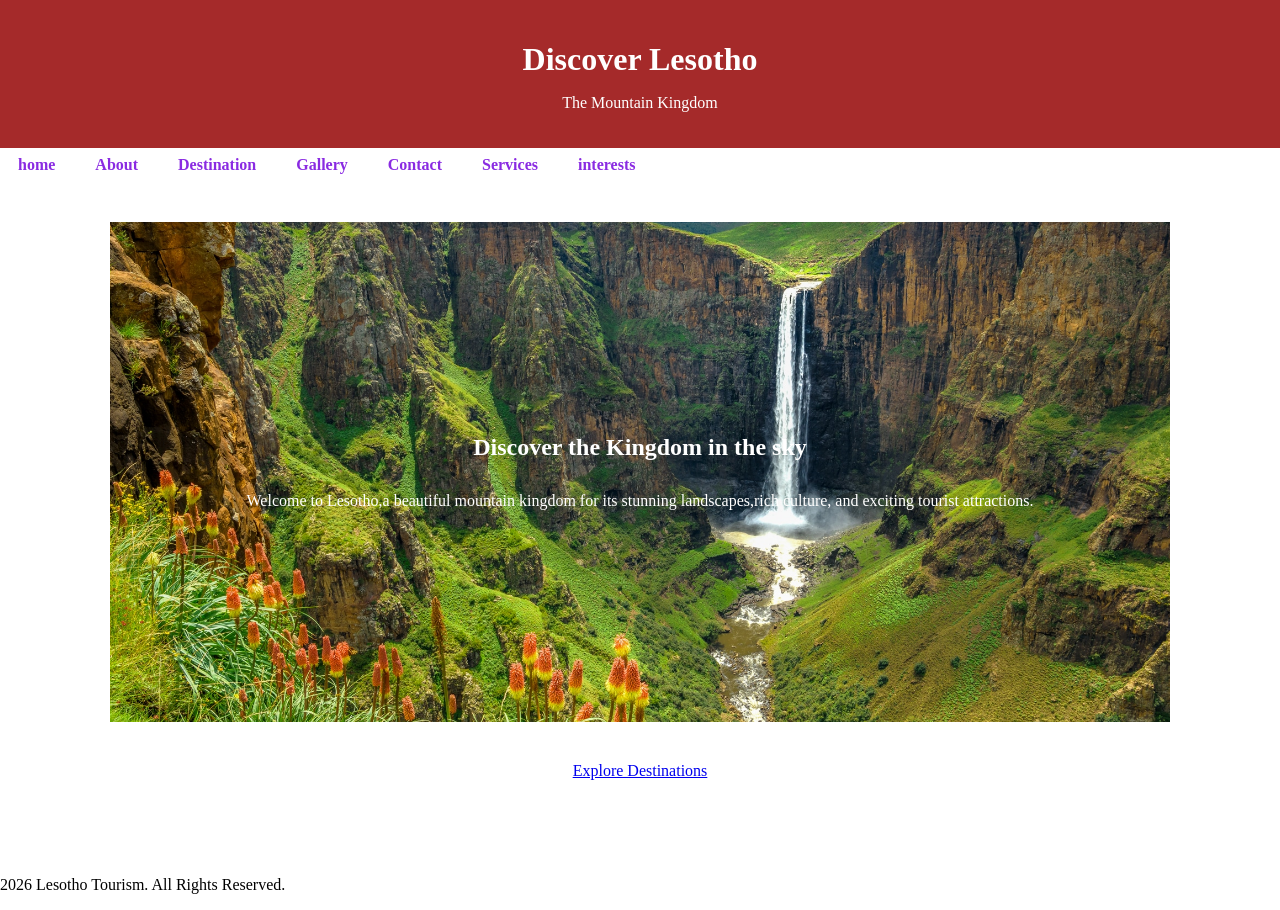
<file: index.html>
<!DOCTYPE html>
<html>
    <head>
        <title>Lesotho tourism</title>
        <link rel="stylesheet" href="css/lesotho.css">
    </head>
    <body>
        <header>
            <h1>Discover Lesotho</h1>
            <p>The Mountain Kingdom</p>
        </header>
        <nav>
            <a href="home.html">home</a>
            <a href="About.html">About</a>
            <a href="Destination.html">Destination</a>
            <a href="Gallery.html">Gallery</a>
            <a href="Contact.html">Contact</a>
            <a href="Services.html">Services</a>
            <a href="other interest.html">interests</a>

        </nav>
        <main>
            <section>
                <section class="hero">
                <h2>Discover the Kingdom in the sky</h2>
                <p>
                    Welcome to Lesotho,a beautiful mountain kingdom
                    for its stunning landscapes,rich culture, and exciting tourist attractions.
                </p>
                </section>
                  <a href="Destination.html">Explore Destinations</a>
          
            </section>
        </main>
        <footer>
            <p>2026 Lesotho Tourism. All Rights Reserved.</p>
        </footer>
    </body>
</html>
</file>
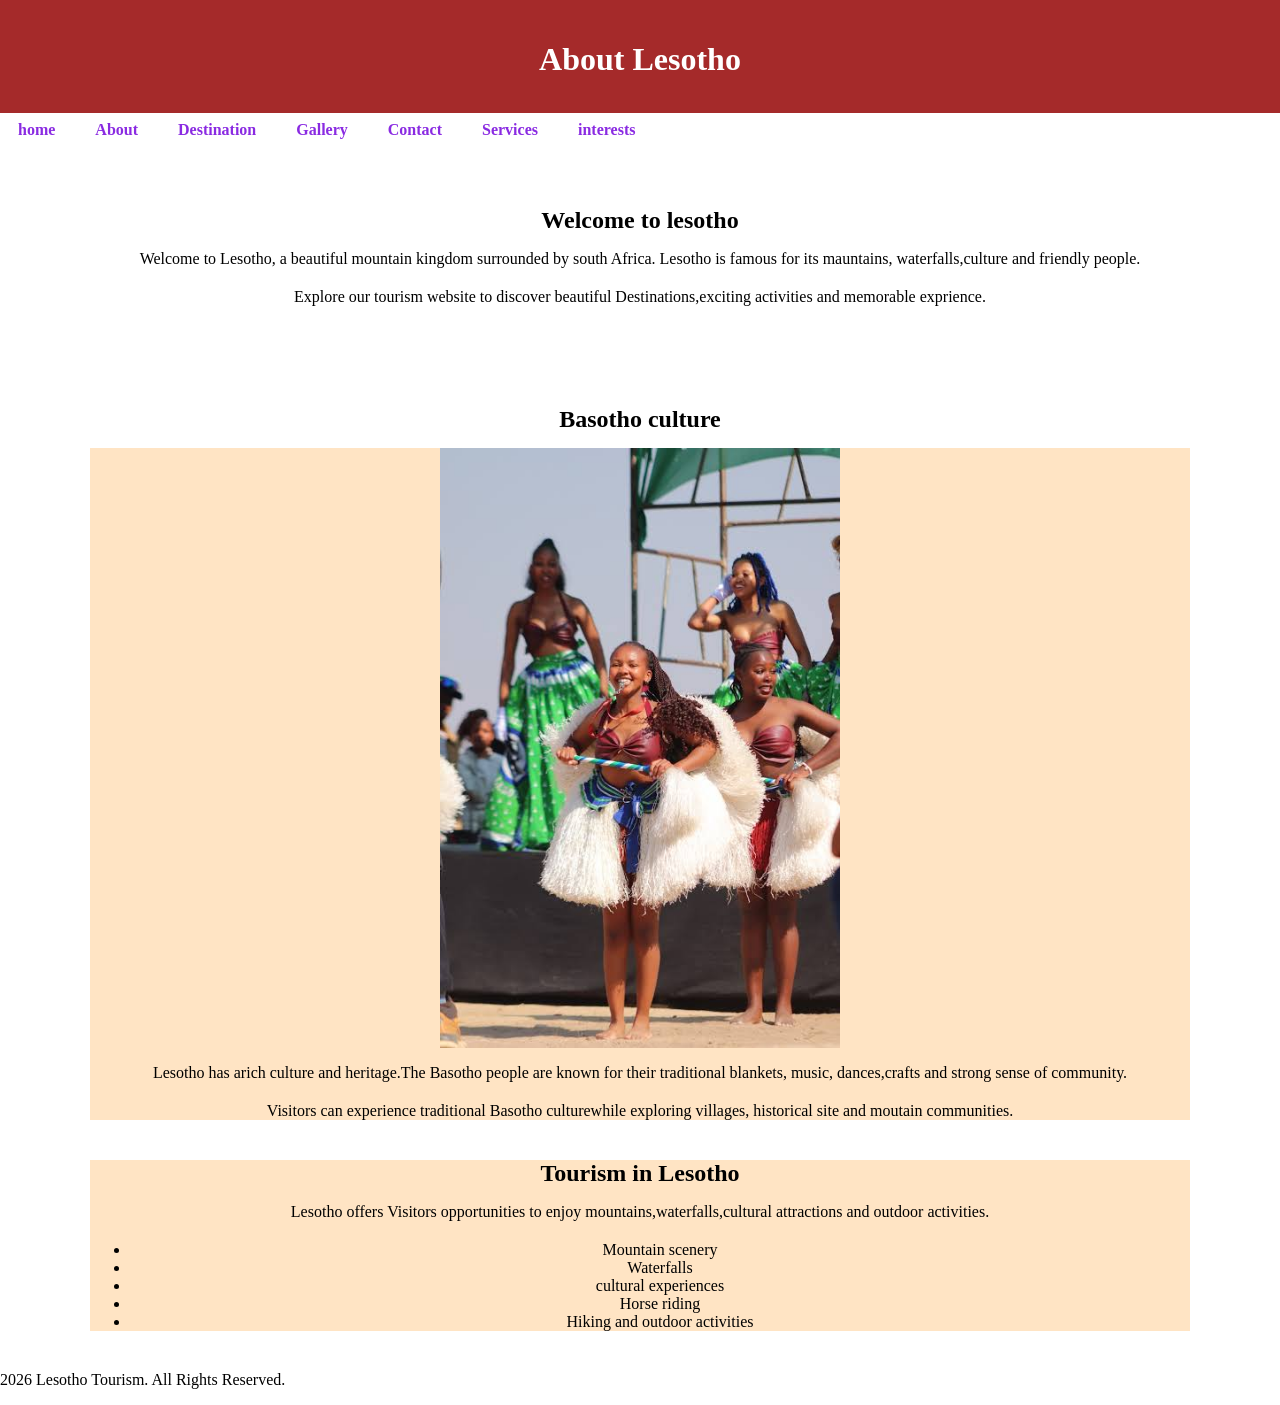
<file: About.html>
<html>
    <head>
        <title>Lesotho tourism</title>
        <link rel="stylesheet" href="css/lesotho.css">
    </head>
    <body>
        <header>
            <h1>About Lesotho</h1>
            
        </header>
        <nav>
            <a href="home.html">home</a>
            <a href="About.html">About</a>
            <a href="Destination.html">Destination</a>
            <a href="Gallery.html">Gallery</a>
            <a href="Contact.html">Contact</a>
            <a href="Services.html">Services</a>
            <a href="other interest.html">interests</a>

        </nav>
        <main>
            <section>
                <h2>Welcome to lesotho</h2>
                <p>Welcome to Lesotho, a 
                    beautiful mountain kingdom
                surrounded by south Africa.
            Lesotho is famous for its mauntains, 
            waterfalls,culture and friendly people.
        </p>
        <p>Explore our tourism website
            to discover beautiful 
            Destinations,exciting
            activities and memorable exprience.
        </p>
        </section>
        
        </main>
        <section>
            <h2>Basotho culture</h2>
            <div class="container">
            <img src="basotho.jpg" alt="culture" width="400" height="400">
            <p>Lesotho has arich culture and heritage.The Basotho
                people are known for their traditional blankets,
                music, dances,crafts and strong sense of community.
            </p>
            <p>Visitors can experience traditional Basotho culturewhile exploring
                 villages, historical site and moutain communities.
                </p>
            </div>
        </section>
        <section>
            <div class="container">
            <h2>Tourism in Lesotho</h2>
            <p>Lesotho offers Visitors opportunities to enjoy
                mountains,waterfalls,cultural attractions and
                outdoor activities. </p>
                <ul>
                    <li>Mountain scenery</li>
                    <li>Waterfalls</li>
                    <li>cultural experiences </li>
                    <li>Horse riding</li>
                    <li>Hiking and outdoor activities</li>
                </ul>
                </div>
        </section>
        <footer>
            <p>2026 Lesotho Tourism. All Rights Reserved.</p>
        </footer>
    </body>
</html>
</file>
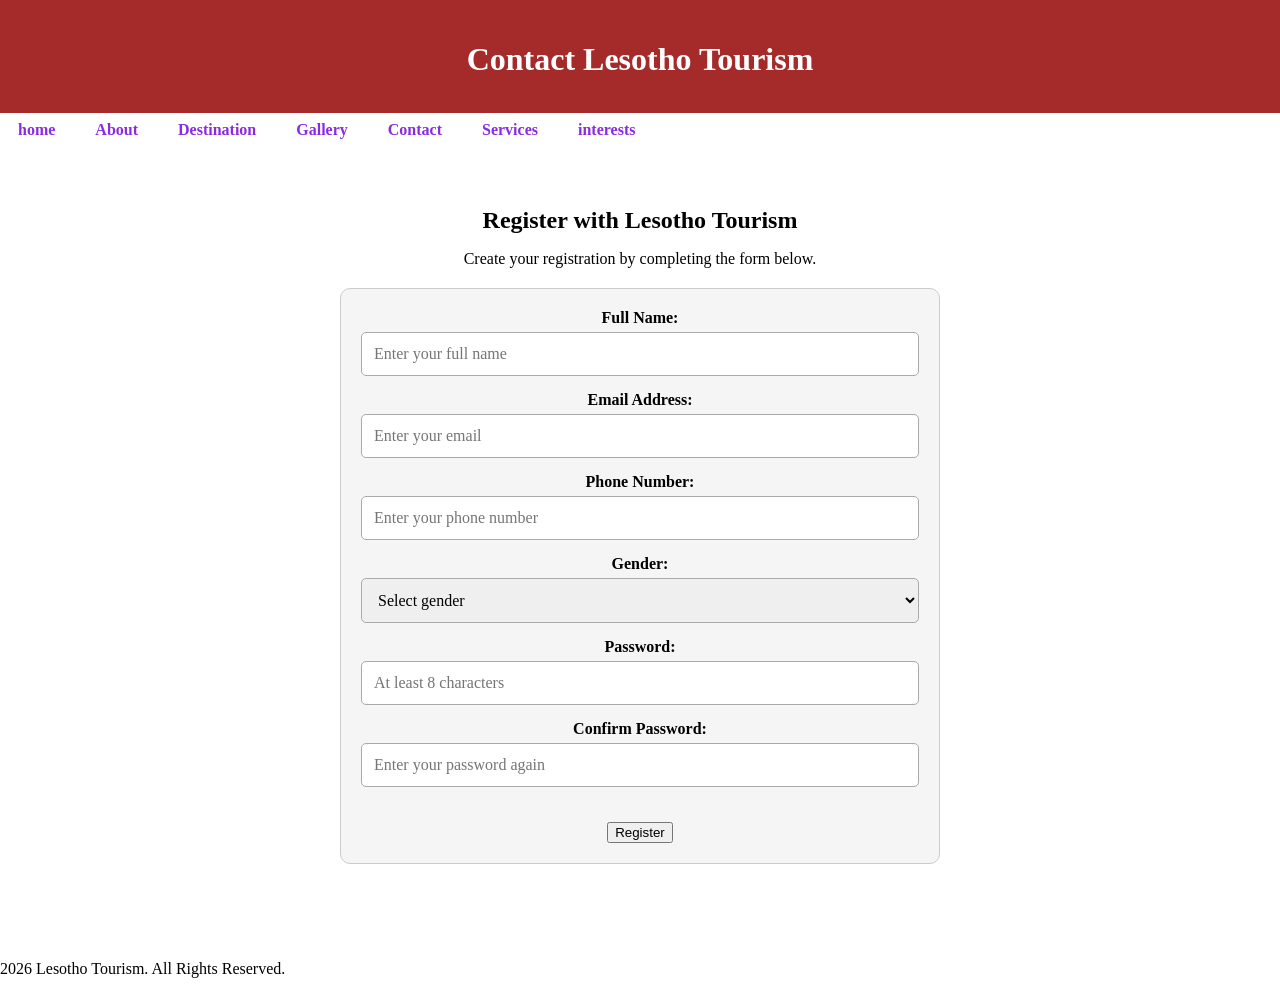
<file: Contact.html>
<html>
    <head>
        <title> Contact Lesotho tourism</title>
        <link rel="stylesheet" href="css/lesotho.css">
    </head>
    <body>
        <header>
            <h1>Contact Lesotho Tourism</h1>
            
        </header>
        <nav>
            <a href="home.html">home</a>
            <a href="About.html">About</a>
            <a href="Destination.html">Destination</a>
            <a href="Gallery.html">Gallery</a>
            <a href="Contact.html">Contact</a>
            <a href="Services.html">Services</a>
            <a href="other interest.html">interests</a>

        </nav>
        <main>
            <section>
                
<section class="registration">
    <h2>Register with Lesotho Tourism</h2>
    <p>Create your registration by completing the form below.</p>

    <form id="registrationForm">

        <label for="fullName">Full Name:</label>
        <input type="text" id="fullName" name="fullName"
               placeholder="Enter your full name" required>

        <label for="email">Email Address:</label>
        <input type="email" id="email" name="email"
               placeholder="Enter your email" required>

        <label for="phone">Phone Number:</label>
        <input type="tel" id="phone" name="phone"
               placeholder="Enter your phone number"
               required>

        <label for="gender">Gender:</label>
        <select id="gender" name="gender" required>
            <option value="">Select gender</option>
            <option value="female">Female</option>
            <option value="male">Male</option>
            <option value="other">Other</option>
            <option value="prefer-not-to-say">Prefer not to say</option>
        </select>

        <label for="password">Password:</label>
        <input type="password" id="password" name="password"
               minlength="8" placeholder="At least 8 characters"
               required>

        <label for="confirmPassword">Confirm Password:</label>
        <input type="password" id="confirmPassword"
               name="confirmPassword"
               placeholder="Enter your password again" required>

        <p id="errorMessage" class="error-message"></p>
        <p id="successMessage" class="success-message"></p>

        <button type="submit">Register</button>

    </form>
</section>

              
        </section>
        </main>
        
        <footer>
            <p>2026 Lesotho Tourism. All Rights Reserved.</p>
        </footer>
        <script src="js/script.js"></script>
    </body>
</html>
</file>
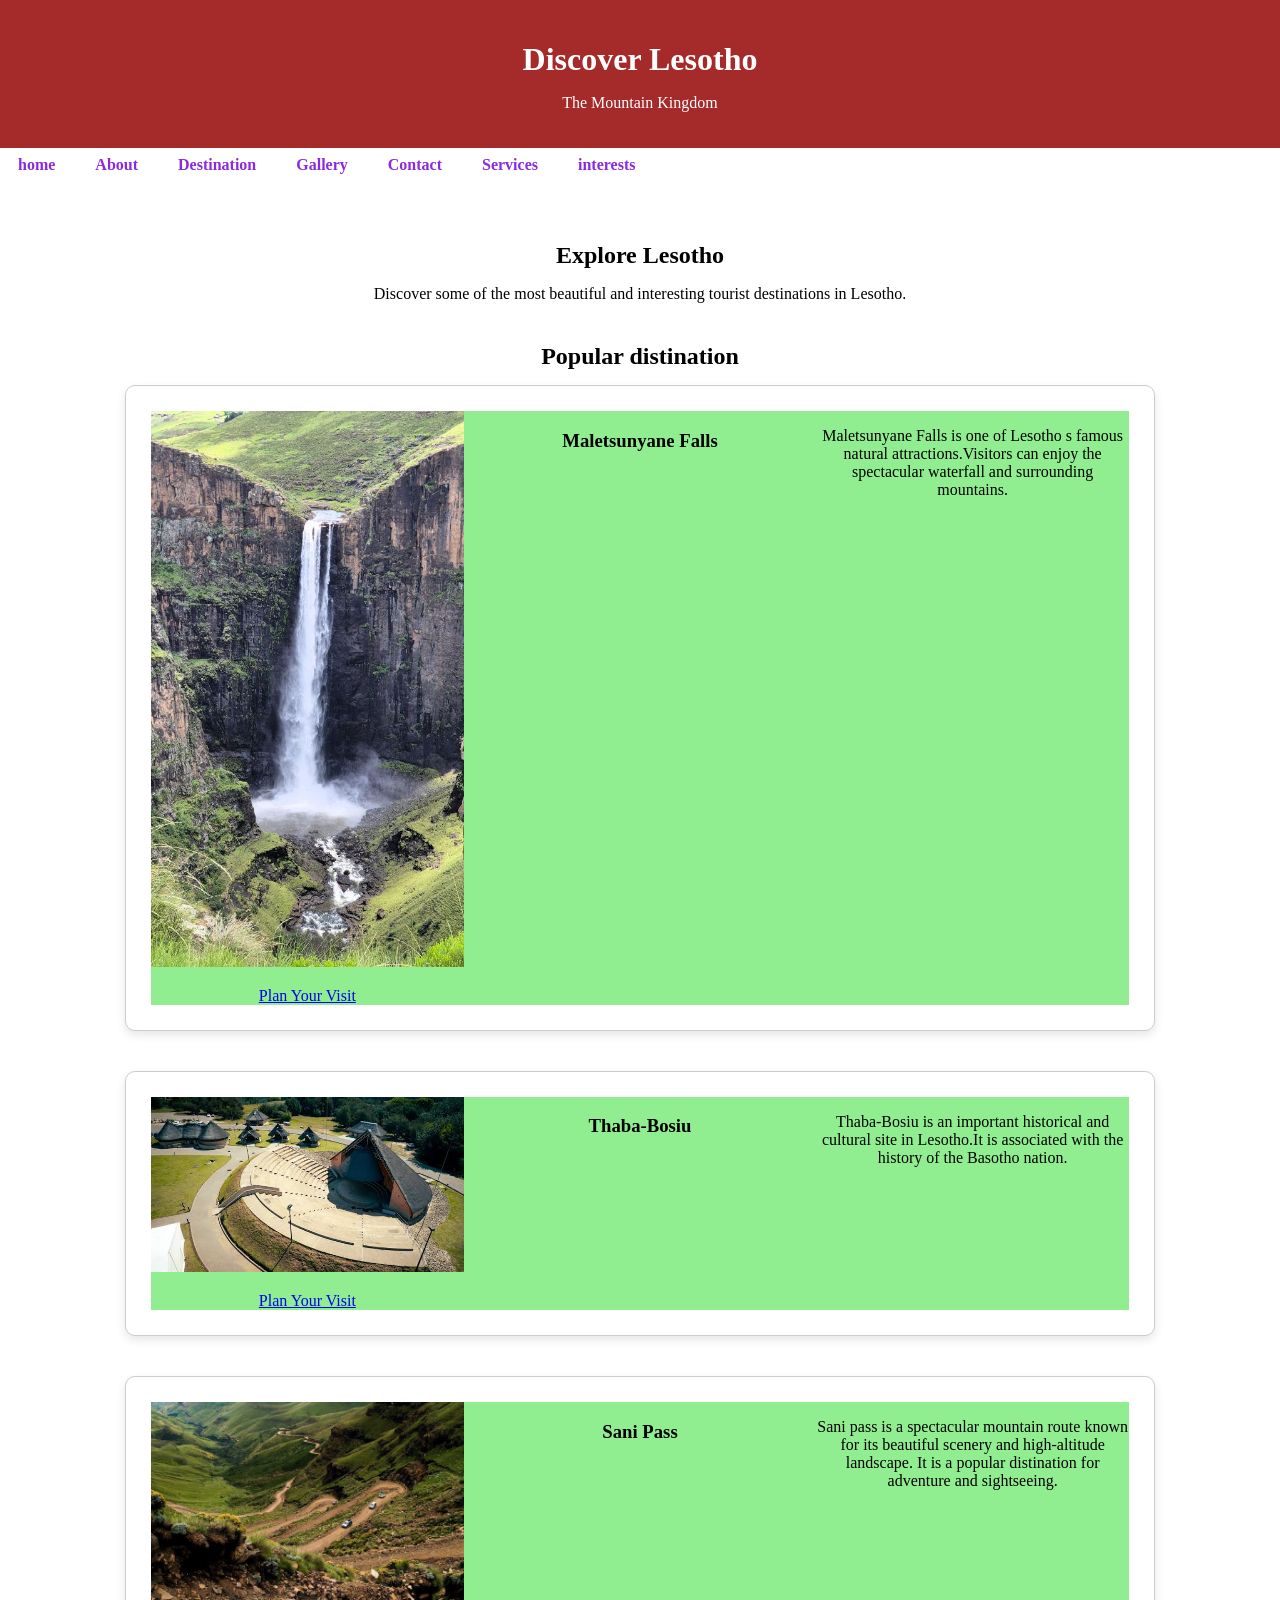
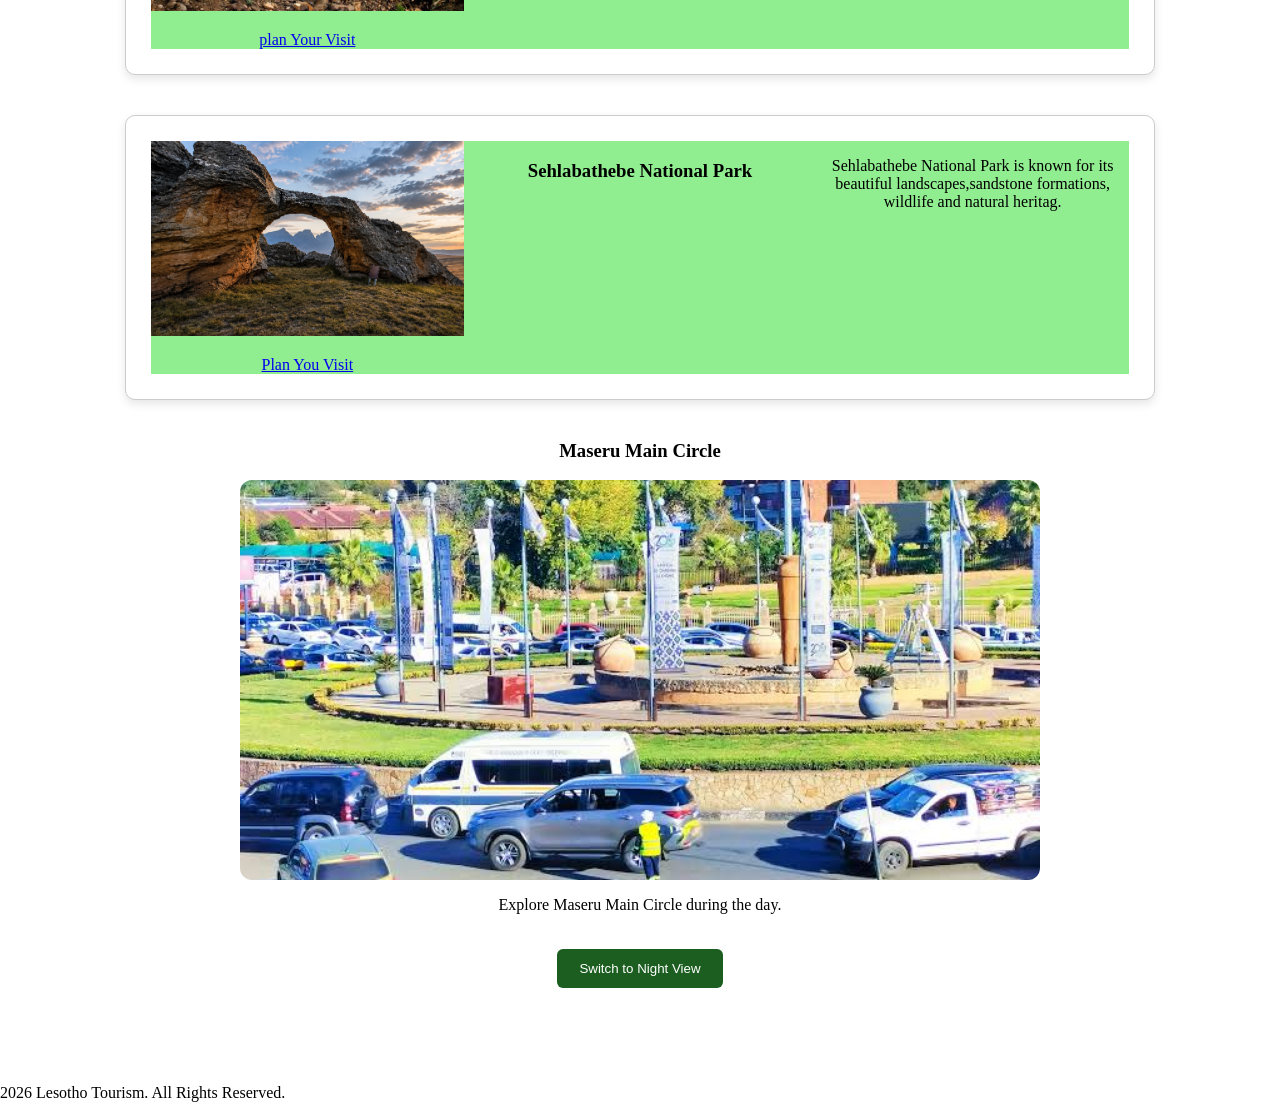
<file: Destination.html>
<html>
    <head>
        <title>Lesotho tourism</title>
        <link rel="stylesheet" href="css/lesotho.css">
    </head>
    <body>
        <header>
            <h1>Discover Lesotho</h1>
            <p>The Mountain Kingdom</p>
        </header>
        <nav>
            <a href="home.html">home</a>
            <a href="About.html">About</a>
            <a href="Destination.html">Destination</a>
            <a href="Gallery.html">Gallery</a>
            <a href="Contact.html">Contact</a>
            <a href="Services.html">Services</a>
            <a href="other interest.html">interests</a>

        </nav>
        <main>
            <section>
                
                <h2>Explore Lesotho</h2>
                <p>Discover some of the most beautiful and
                    interesting tourist destinations in Lesotho.</p>
        </section>
        <section>
            <h2>Popular distination</h2>
            <article>
                <div class=" destination-container">
                    <img src="maletsunyane.jpg" alt="Maletsunyane Falls" width="400" height="400">
           <h3>Maletsunyane Falls</h3> 
           <p>Maletsunyane Falls is one of Lesotho s famous
            natural attractions.Visitors can enjoy the spectacular
            waterfall and surrounding mountains.</p>
            <a href="Contact.html">Plan Your Visit</a>
            </div>
            </article>
        </section>
        <section>
            <article>
            <div class="destination-container">
                <img src="thababosiu.jpg" alt="Thaba-Bosiu" width="500" height="400">
        <h3>Thaba-Bosiu</h3>
        <p>Thaba-Bosiu is an important historical and cultural
            site in Lesotho.It is associated with the history
            of the Basotho nation. </p>
            <a href="Contact.html">Plan Your Visit</a>
            </div>
            </article>
        </section>
        <section>
            <article>
            <div class="destination-container">
                <img src="sani.jfif" alt="Sani pass" width="400" height="400">
            <h3>Sani Pass</h3>
            <p>Sani pass is a spectacular mountain route known
                for its beautiful scenery and high-altitude landscape.
                It is a popular distination for adventure and sightseeing.</p>
                <a href="Contact.html">plan Your Visit</a>
                </div>
            </article>
        </section>
        <section>
            <article>
            <div class="destination-container">
                <img src="sehlabathebe.jpg" alt="Sehlabathebe" width="400" height="400">
            <h3>Sehlabathebe National Park</h3>
            <p>Sehlabathebe National Park is known for its beautiful
                landscapes,sandstone formations, wildlife and natural heritag. </p>
                <a href="Contact.html">Plan You Visit</a>
            </div>
            </article>
        </section>
        <section id="Maseru-circle">
            <h3>Maseru Main Circle</h3>
            <img id="circleImage"
            src="maseru-day.jpg" alt="Maseru Main Circle during
            the day" width="500">
            <p>Explore Maseru Main Circle during the day.</p>

            <button id="switchButton"
            type="button">
            Switch to Night View
            </button>
    <script src="js/script.js"></script>
        </section>
            
        </main>
        <footer>
            <p>2026 Lesotho Tourism. All Rights Reserved.</p>
        </footer>
    </body>
</html>
</file>
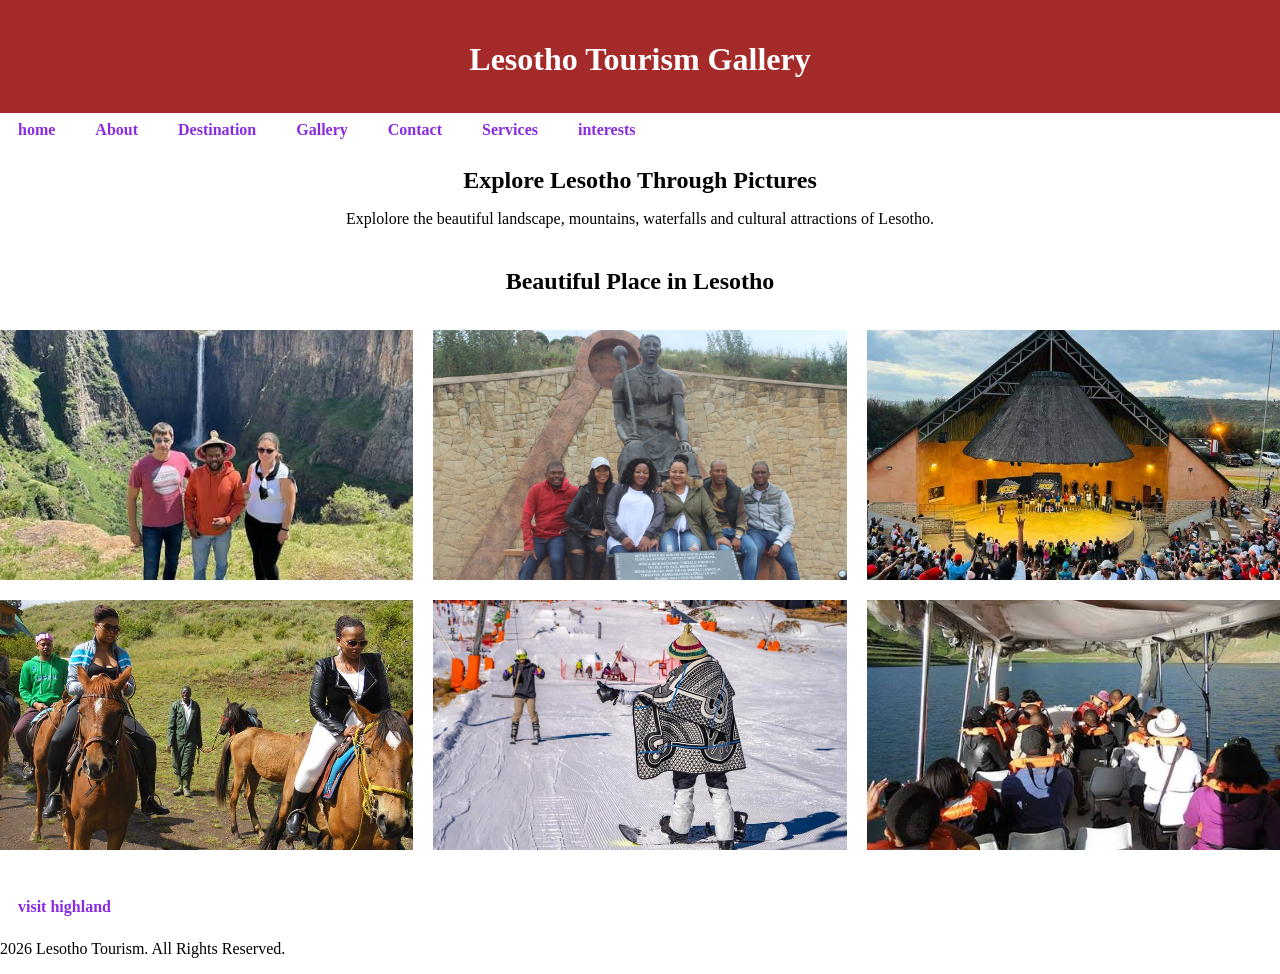
<file: Gallery.html>
<html>
    <head>
        <title>Lesotho tourism</title>
        <link rel="stylesheet" href="css/lesotho.css">
        
    </head>
    <body>
        <header>
            <h1>Lesotho Tourism Gallery</h1>
            
        </header>
        <nav>
            <a href="home.html">home</a>
            <a href="About.html">About</a>
            <a href="Destination.html">Destination</a>
            <a href="Gallery.html">Gallery</a>
            <a href="Contact.html">Contact</a>
            <a href="Services.html">Services</a>
            <a href="other interest.html">interests</a>
            <section>
                <h2>Explore Lesotho Through Pictures</h2>
                <p>Explolore the beautiful landscape, mountains,
                    waterfalls and cultural attractions of Lesotho. </p>
            </section>
            <section>
                <h2>Beautiful Place in Lesotho</h2>
                <div class="gallery-container">
                <img src="maletsunyane tourist.jpg" alt="Maletsunyane Falls" width="400">
                <img src="thababosiu tourist.jpg" alt="Thaba-Bosiu" width="400">
                <img src="sehlabathebe tourists.jpg" alt="Sehlabathebe National Park" width="400">
                </div>

                <div class="gallery-container">
                    <img src="horse-riding-10.jpeg" alt="horse riding" width="400" height="400">
                    <img src="thabanantlenyane.jpg" alt="nature" width="400" height="400">
                    <img src="katse tourists.jpg" alt="katse dam" width="400" height="400">
                </div>
            </section>
            <a href="other interest.html">visit highland</a>
        </main>
        <footer>
            <p>2026 Lesotho Tourism. All Rights Reserved.</p>
        </footer>
    </body>
</html>
</file>
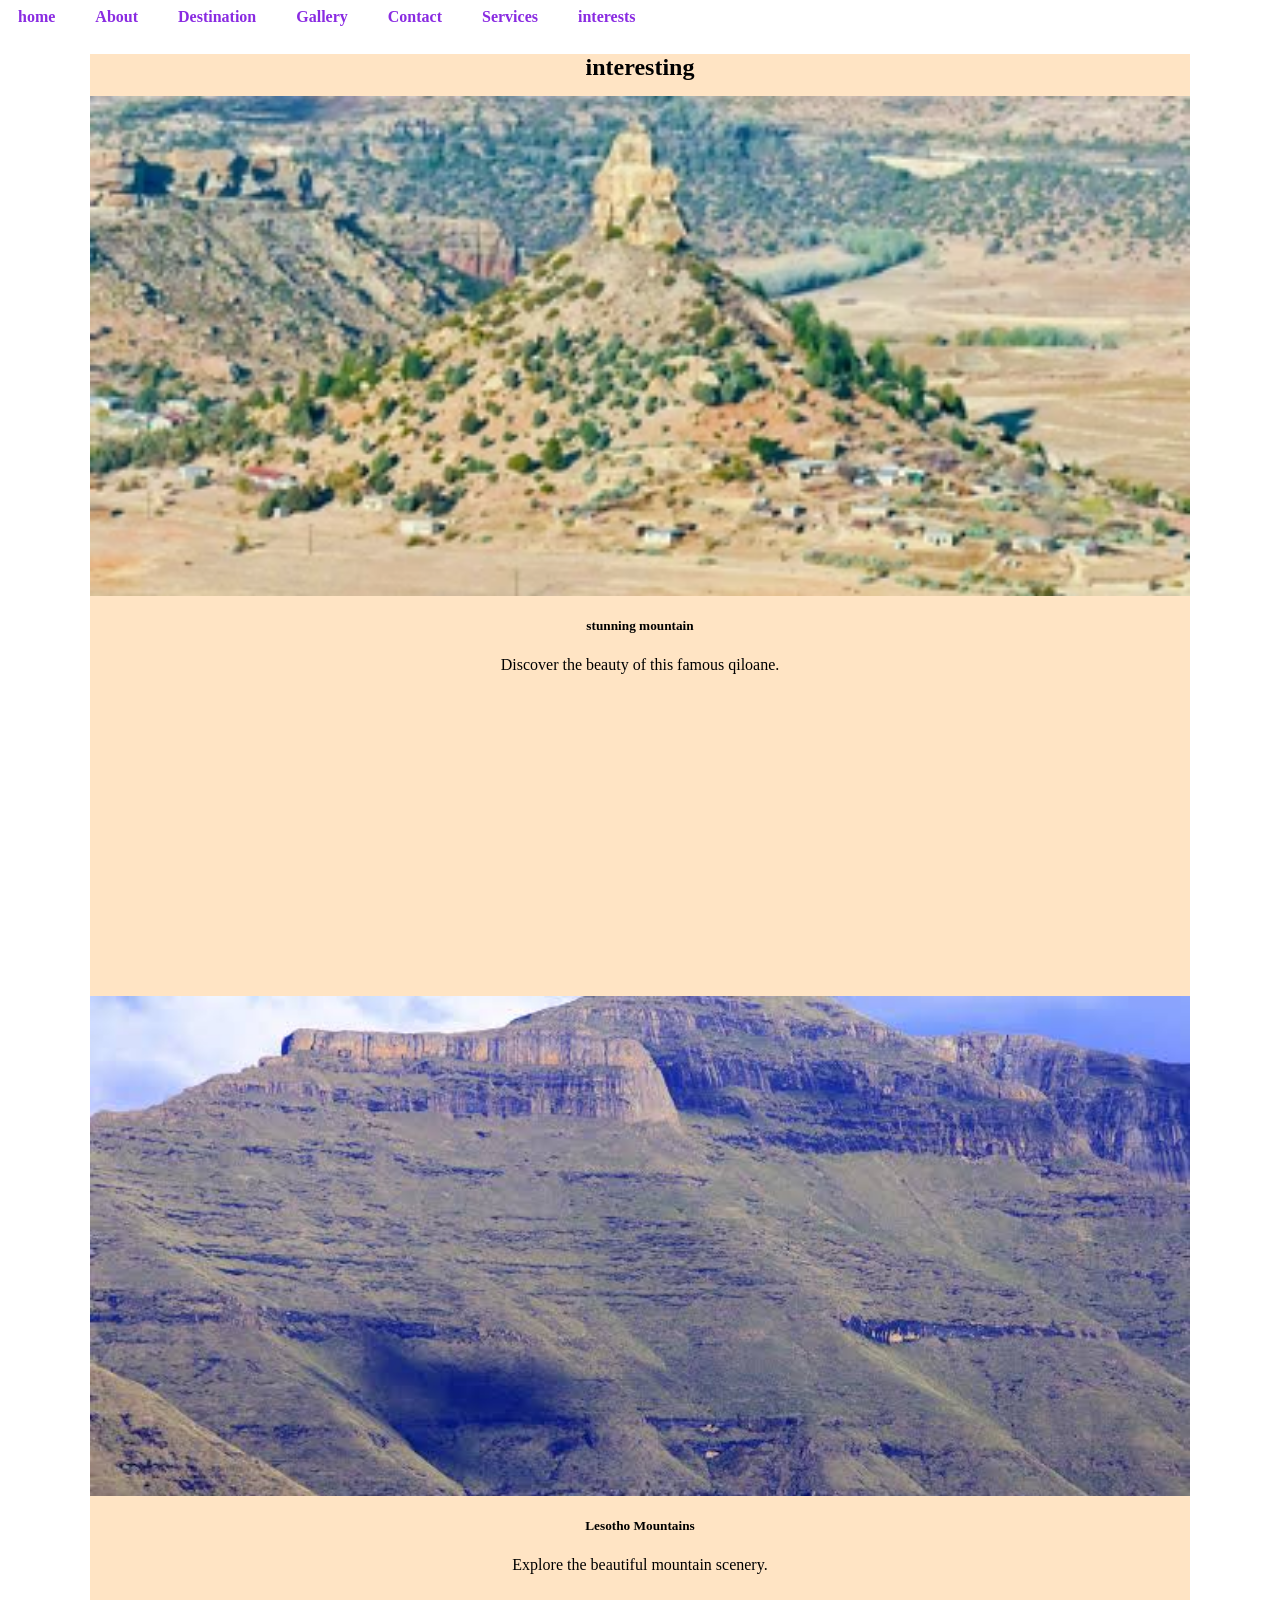
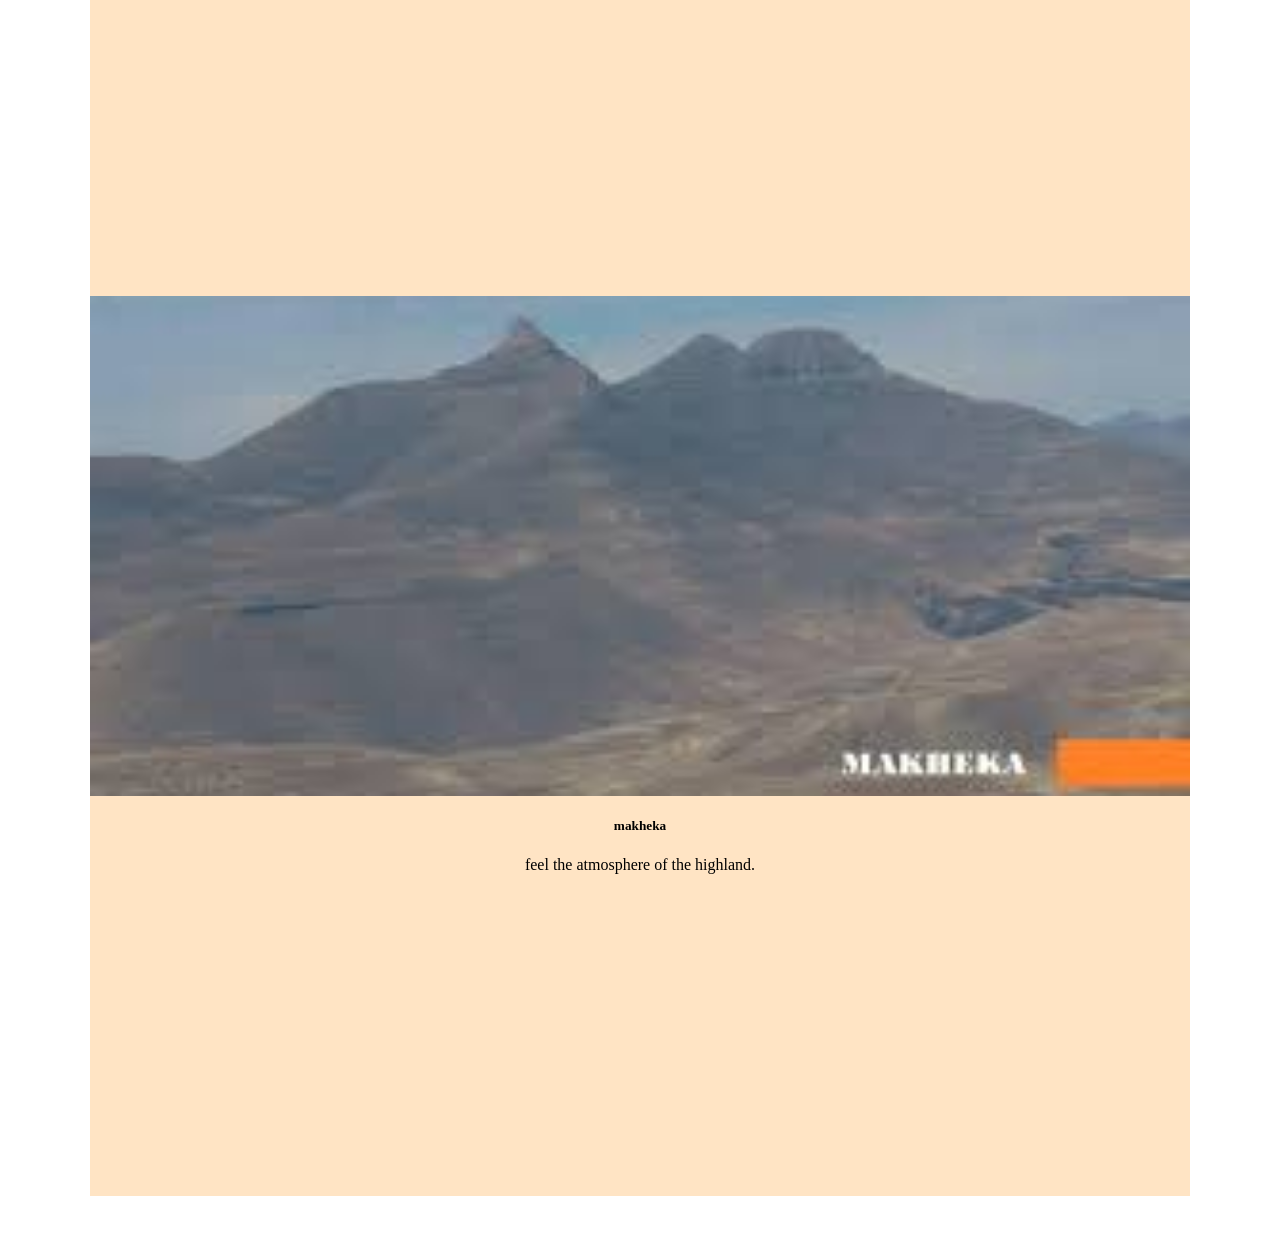
<file: other interest.html>
<html>
    <head>
        <title>Beauty of nature</title>
          <link rel="stylesheet" href="css/lesotho.css">
    </head>
    <body>
      <nav>
            <a href="home.html">home</a>
            <a href="About.html">About</a>
            <a href="Destination.html">Destination</a>
            <a href="Gallery.html">Gallery</a>
            <a href="Contact.html">Contact</a>
            <a href="Services.html">Services</a>
            <a href="other interest.html">interests</a>

        </nav>   
<section class="container my-4">
    <h2 class="text-center mb-4">interesting</h2>

    <div class="row g-3">

        <div class="col-12 col-sm-6 col-lg-4">
            <div class="card h-100 shadow-sm">
                <img src="qiloane-mountain-lesotho-next-thaba-260nw-1180496860.webp"
                     class="card-img-top interesting"
                     alt="Qiloane">

                <div class="card-body">
                    <h5 class="card-title">stunning mountain</h5>
                    <p class="card-text">
                        Discover the beauty of this famous qiloane.
                    </p>
                </div>
            </div>
        </div>

        <div class="col-12 col-sm-6 col-lg-4">
            <div class="card h-100 shadow-sm">
                <img src="machache mountain.jpg"
                     class="card-img-top interesting"
                     alt="Lesotho mountains">

                <div class="card-body">
                    <h5 class="card-title">Lesotho Mountains</h5>
                    <p class="card-text">
                        Explore the beautiful mountain scenery.
                    </p>
                </div>
            </div>
        </div>

        <div class="col-12 col-sm-6 col-lg-4">
            <div class="card h-100 shadow-sm">
                <img src="makheka.jpg"
                     class="card-img-top interesting"
                     alt="makheka">

                <div class="card-body">
                    <h5 class="card-title">makheka</h5>
                    <p class="card-text">
                        feel the atmosphere of the highland.
                    </p>
                </div>
            </div>
        </div>

    </div>
</section>

    </body>
</html>
</file>
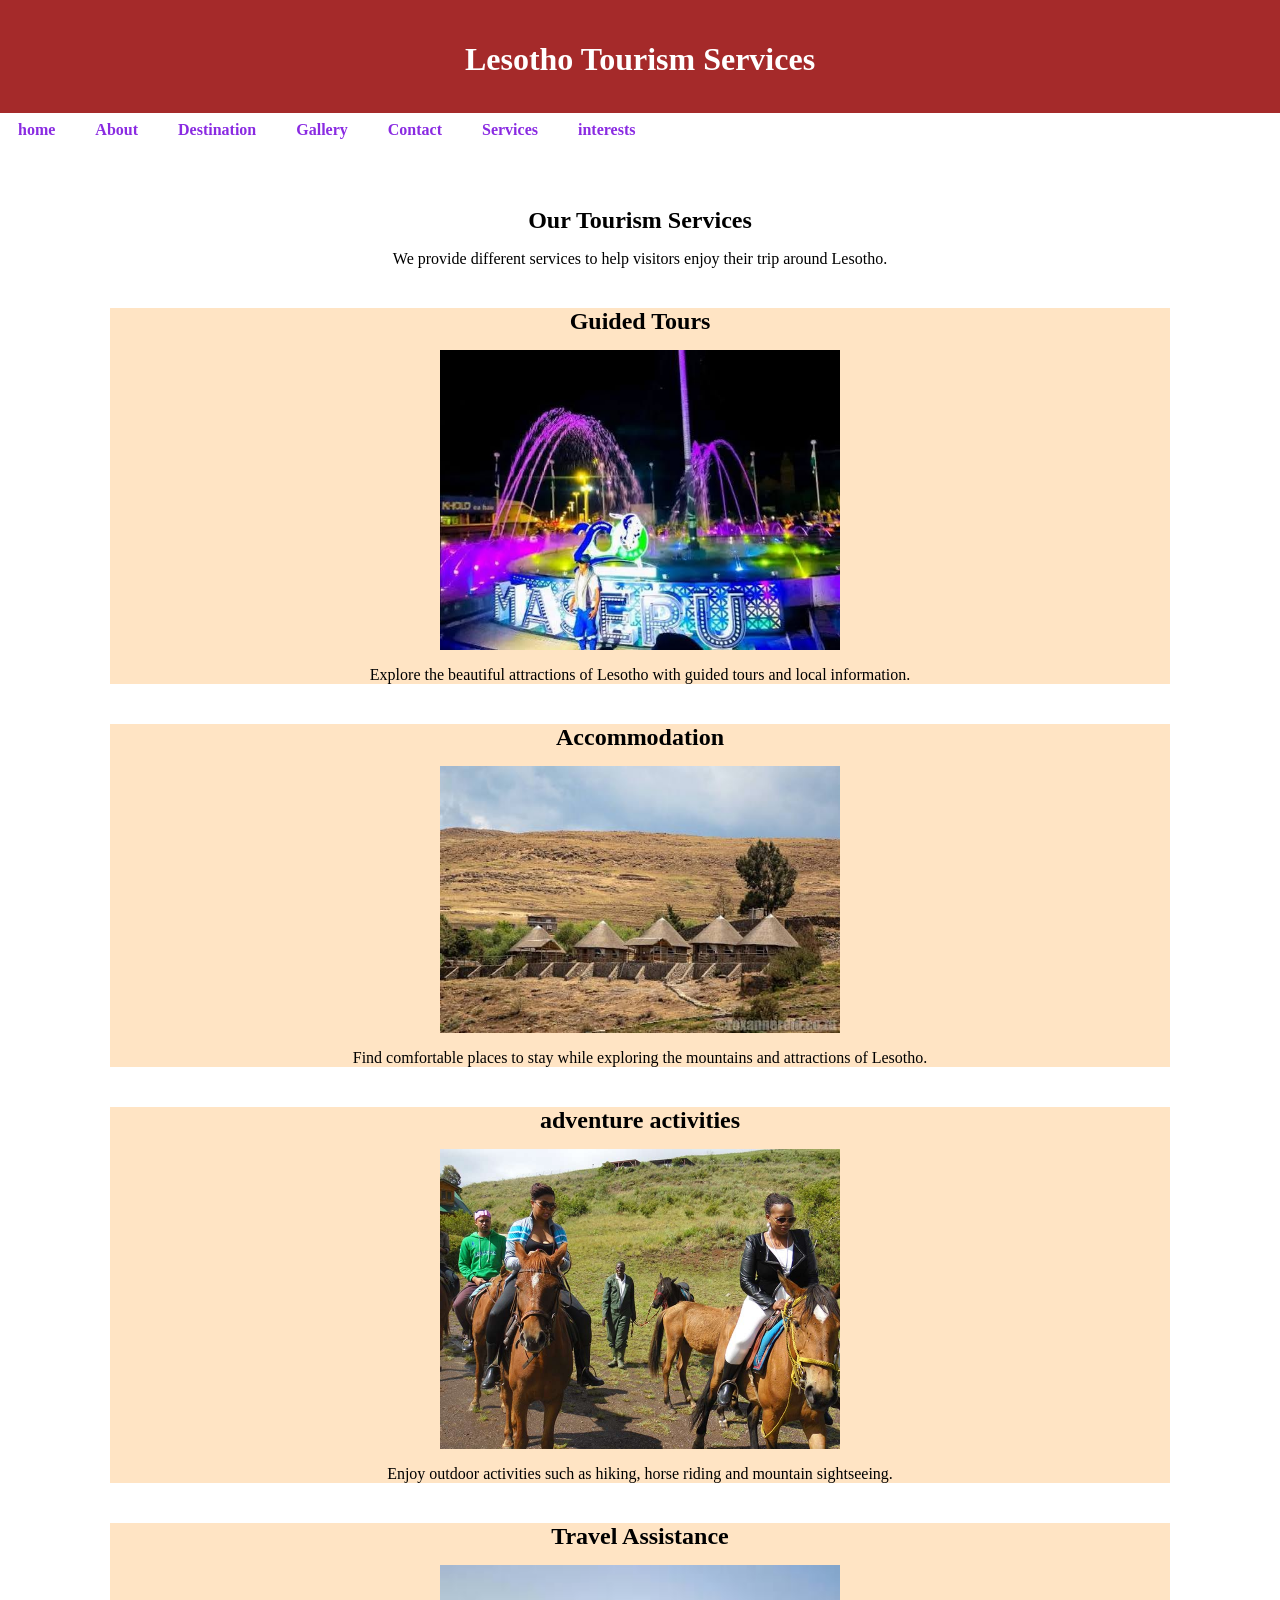
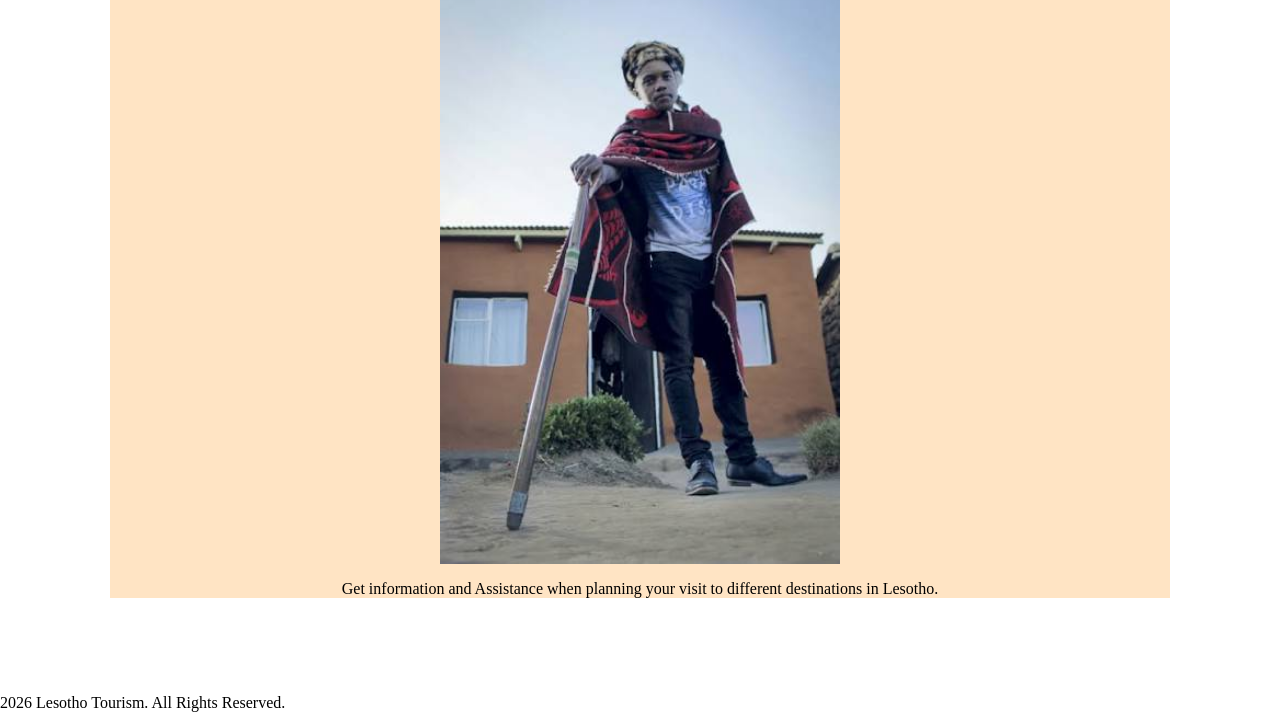
<file: Services.html>
<html>
    <head>
        <title>Services Lesotho Tourism</title>
        <link rel="stylesheet" href="css/lesotho.css">
    </head>
    <body>
        <header>
            <h1> Lesotho Tourism Services</h1>
            
        </header>
        <nav>
            <a href="home.html">home</a>
            <a href="About.html">About</a>
            <a href="Destination.html">Destination</a>
            <a href="Gallery.html">Gallery</a>
            <a href="Contact.html">Contact</a>
            <a href="Services.html">Services</a>
<a href="other interest.html">interests</a>
        </nav>
        <main>
            <section>
                
                <h2>Our Tourism Services</h2>
                <p>We provide different services to help visitors enjoy 
                    their trip around Lesotho. </p>
                    
        </section>
        <section>
            
            <div class="container">
            <h2>Guided Tours</h2>
            <img src="maseru-Night.jpg" alt="main circle" width="400" height="400">
            <p>Explore the beautiful attractions of Lesotho with
                guided tours and local information.</p>
            </div>
        </section>
        <section>
            <div class="container">
            <h2>Accommodation</h2>
            <img src="semo lodge.jpg" alt="hotel" width="400" height="400">
            <p>Find comfortable places to stay while exploring
                the mountains and attractions of Lesotho.</p>
            </div>
        </section>
        <section>
            <div class="container">
            <h2>adventure activities</h2>
            <img src="horse-riding-10.jpeg" alt="horse riding" width="400" height="400">
            <p>Enjoy outdoor activities such as hiking,
                horse riding and mountain sightseeing. </p>
            </div>
        </section>
        <section>
            <div class="container">
            <h2>Travel Assistance</h2>
            <img src="mosotho.jpg" alt="mosotho" width="400" height="400">
            <p>Get information and Assistance when planning
                your visit to different destinations in Lesotho.</p>
            </div>
        </section>
        
    </main>
        <footer>
            <p>2026 Lesotho Tourism. All Rights Reserved.</p>
        </footer>
    </body>
</html>
</file>
<file: css/lesotho.css>
header{
    background-color: brown;
    color:white;
    padding: 20px;
    text-align: center;
}
header h1{
    margin-bottom: 15px;
}
nav a {
    color: blueviolet;
    text-decoration:none ;
    margin: 0 10px;
    font-weight: bold;

}


nav a:hover {text-decoration: underline;
    background-color: aquamarine;

}
main {
    max-width: 1100px;
    margin: 0 auto;
    padding: 40px 20px;
}

section {
    margin-bottom: 40px;
    text-align: center;
}
section h2 {
    margin-bottom: 15px;
}
    
section p {
    margin-bottom: 20px;
}
article {
    padding: 25px;
    margin: 15px;
    border: 1px solid #ccc;
    border-radius: 10px;
    box-shadow: 0 4px 10px rgba(0,0,0,0.1); 
    background-color: white;
}
article h3{
    margin-bottom: 10px;
}
article p {
    margin-bottom: 15px;
}
.destination-container{background-color: lightgreen;
}
.hero {
    min-height: 500px;
    padding: 100px 30px;
    background-image: url(../lesotho_cascate_semokong.jpg);
    background-size: cover;
    background-position: center;
    color: white;
    text-align: center;
    display: flex;
    flex-direction: column;
    justify-content:center ;
}
.gallery-container{
    display:grid;
    grid-template-columns: repeat(3,1fr);
    gap:20px;
}
.gallery-container img {
    width: 100%;
    height: 250px;
    object-fit: cover;
    border: 10px;
    margin-top: 20px;
}
form{
    max-width: 600px;
    margin: 0 auto;
    padding: 30px;
    border: 1px solid #ccc;
    border-radius: 10px;
    background-color: #f5f5f5;
}
form label{
    display: block;
    margin-bottom: 5px;
    font-weight: bold;
}
form input,form select,form textarea{
    width: 100%;
    padding: 12px;
    margin-bottom: 15px;
    border: 1px solid #aaa;
    border-radius: 5px;
    font-size: 16px;
}
form button:hover{
    background-color: #388e38;
}
.container{
    background-color: bisque;
}



#circleImage {
    width: 100%;
    max-width: 800px;
    height: 400px;
    object-fit: cover;
    border-radius: 12px;
    transition: opacity 0.5s ease;
}

#switchButton {
    background-color: #1b5e20;
    color: white;
    padding: 12px 22px;
    border: none;
    border-radius: 6px;
    cursor: pointer;
    margin-top: 15px;
}

#switchButton:hover {
    background-color: #0d3d13;
}





* {
    box-sizing: border-box;
}

html {
    width: 100%;
    scroll-behavior: smooth;
}

body {
    margin: 0;
    width: 100%;
    min-width: 0;
    overflow-wrap: break-word;
}


img {
    max-width: 100%;
    height: auto;
}


nav {
    width: 100%;
}

nav a {
    display: inline-block;
    padding: 8px;
}


main,
.container {
    width: 100%;
    max-width: 1100px;
    margin-left: auto;
    margin-right: auto;
}

section {
    max-width: 100%;
}


.destination-container,
.gallery-container {
    display: grid;
    grid-template-columns: repeat(3, minmax(0, 1fr));
    gap: 20px;
}

.card {
    height: 100%;
    min-width: 0;
}

.card img {
    display: block;
    width: 100%;
    object-fit: cover;
}

form {
    width: 100%;
    max-width: 600px;
    margin: 0 auto;
    padding: 20px;
}

input,
select,
textarea {
    width: 100%;
    max-width: 100%;
    font: inherit;
}

button {
    max-width: 100%;
    cursor: pointer;
}


@media (max-width: 768px) {
    .destination-container,
    .gallery-container {
        grid-template-columns: repeat(2, minmax(0, 1fr));
    }

    nav a {
        margin: 3px;
    }

    .hero {
        min-height: 350px;
        padding: 30px 15px;
        background-position: center;
    }

    .hero h2 {
        font-size: 32px;
    }
}


@media (max-width: 576px) {
    header {
        padding: 18px 12px;
    }

    h1 {
        font-size: 27px;
    }

    h2 {
        font-size: 23px;
    }

    p {
        font-size: 15px;
        line-height: 1.7;
    }

    main {
        padding: 12px;
    }


    .destination-container,
    .gallery-container {
        grid-template-columns: minmax(0, 1fr);
        gap: 15px;
    }


    nav:not(.navbar) {
        display: flex;
        flex-direction: column;
        align-items: center;
    }

    nav:not(.navbar) a {
        margin: 4px 0;
    }

    
    button,
    .btn {
        min-height: 44px;
    }

    
    #circleImage {
        width: 100%;
        height: auto;
        aspect-ratio: 4 / 3;
        object-fit: cover;
    }

    #switchButton {
        width: 100%;
    }

    form {
        padding: 15px;
    }

    input,
    select,
    textarea {
        font-size: 16px;
    }

    footer {
        padding: 15px 10px;
    }
}






/* Responsive gallery cards */
.interesting {
    background-color: darkgreen;
    width: 100%;
    height: 500px;
    object-fit: cover;
}

.card {
    min-width: 0;
}

.card-body {
    overflow-wrap: break-word;
}

/* Mobile phones */
@media (max-width: 576px) {
    .gallery-img {
        height: 200px;
    }

    .interesting {
        padding-left: 12px;
        padding-right: 12px;
    }

    .card-title {
        font-size: 19px;
    }

    .card-text {
        font-size: 20px;
    }
}
</file>
